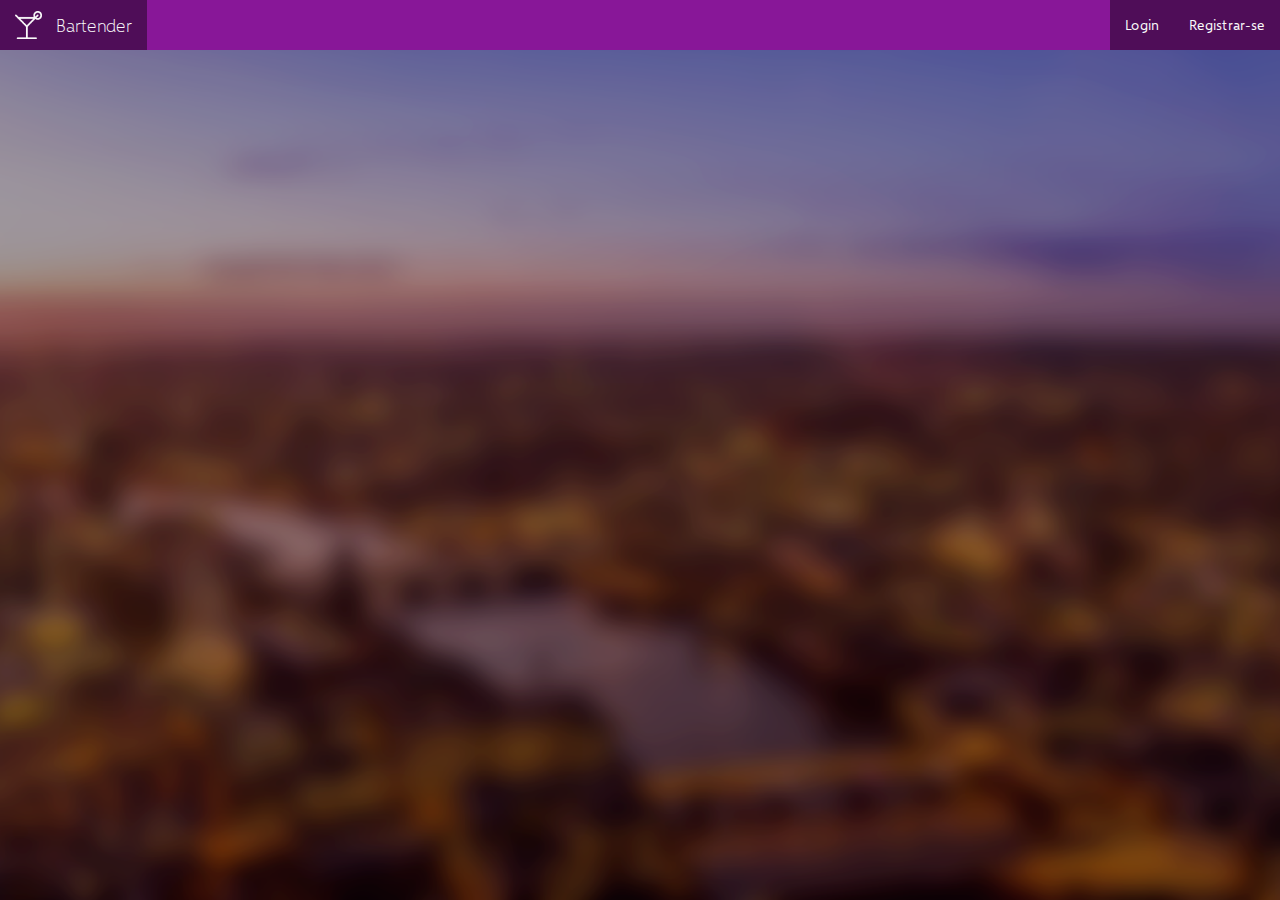
<file: index.html>
<!DOCTYPE html>
<html lang="en
">

<head>
    <meta charset="utf-8">
    <meta http-equiv="X-UA-Compatible" content="IE=edge">
    <meta name="viewport" content="width=device-width, initial-scale=1">
    <!-- The above 3 meta tags *must* come first in the head; any other head content must come *after* these tags -->
    <title>Bartender</title>
    <!-- Bootstrap -->
    <link href="stylesheets/styles-mainpage.css" rel="stylesheet">
    <!-- HTML5 shim and Respond.js for IE8 support of HTML5 elements and media queries -->
    <!-- WARNING: Respond.js doesn't work if you view the page via file:// -->
    <!--[if lt IE 9]>
      <script src="https://oss.maxcdn.com/html5shiv/3.7.2/html5shiv.min.js"></script>
      <script src="https://oss.maxcdn.com/respond/1.4.2/respond.min.js"></script>
    <![endif]-->
</head>

<body>
    <nav class="navbar navbar-default navbar-fixed-top">
        <div class="container-fluid">
            <!-- Brand and toggle get grouped for better mobile display -->
            <div class="navbar-header">
                <button type="button" class="navbar-toggle collapsed" data-toggle="collapse" data-target="#bs-example-navbar-collapse-1" aria-expanded="false">
                    <span class="sr-only">Toggle navigation</span>
                    <span class="icon-bar"></span>
                    <span class="icon-bar"></span>
                    <span class="icon-bar"></span>
                </button>
                <a class="navbar-brand" href="#">
                    <img class="brandlogo" alt="Bartender" src="./images/icons/BartenderLogo.png">
                </a>
                <a class="navbar-brand" href="#">Bartender</a>
            </div>
            <!-- Collect the nav links, forms, and other content for toggling -->
            <div class="collapse navbar-collapse" id="bs-example-navbar-collapse-1">
                <ul class="nav navbar-nav navbar-right">
                    <li><a href="#" data-toggle="modal" data-target="#modalLogin">Login</a></li>
                    <li><a href="#" data-toggle="modal" data-target="#modalRegister">Registrar-se</a></li>
                </ul>
            </div>
            <!-- /.navbar-collapse -->
        </div>
        <!-- /.container-fluid -->
    </nav>
    <div id="modalLogin" class="modal fade" tabindex="-1" role="dialog">
        <div class="modal-dialog">
            <div class="modal-content">
                <div class="modal-header">
                    <button type="button" class="close" data-dismiss="modal" aria-label="Close"><span aria-hidden="true">&times;</span></button>
                    <h4 class="modal-title">Faça seu login</h4>
                </div>
                <div class="modal-body">
                    <form action="dashboard.html" role="form" id="loginForm">
                        <div class="form-group">
                            <label for="email">Email:</label>
                            <input type="email" class="form-control" id="email">
                        </div>
                        <div class="form-group">
                            <label for="pwd">Senha:</label>
                            <input type="password" class="form-control" id="pwd">
                        </div>
                    </form>
                </div>
                <div class="modal-footer">
                    <button type="submit" class="btn modal-button" form="loginForm" value="Submit">Confirmar</button>
                </div>
            </div>
        </div>
    </div>
    <div id="modalRegister" class="modal fade" tabindex="-1" role="dialog">
        <div class="modal-dialog">
            <div class="modal-content">
                <div class="modal-header">
                    <button type="button" class="close" data-dismiss="modal" aria-label="Close"><span aria-hidden="true">&times;</span></button>
                    <h4 class="modal-title">Registre-se agora no Bartender!</h4>
                </div>
                <div class="modal-body">
                    <form action="dashboard.html" role="form" id="registrationForm">
                        <div class="checkbox">
                            <label>
                                <input type="checkbox">Sou um bartender</label>
                        </div>
                        <div class="form-group">
                            <label for="name">Nome:</label>
                            <input type="text" class="form-control" id="name">
                        </div>
                        <div class="form-group">
                            <label for="email">Email:</label>
                            <input type="email" class="form-control" id="email">
                        </div>
                        <div class="form-group">
                            <label for="cellphone">Celular:</label>
                            <input type="tel" class="form-control" id="cellphone">
                        </div>
                        <div class="form-group">
                            <label for="city">Cidade:</label>
                            <input type="text" class="form-control" id="city">
                        </div>
                        <div class="form-group">
                            <label for="cpf">CPF:</label>
                            <input type="text" class="form-control" id="cpf">
                        </div>
                        <div class="form-group">
                            <label for="pwd">Senha:</label>
                            <input type="password" class="form-control" id="pwd">
                        </div>
                        <div class="form-group">
                            <label for="cpwd">Confirmar senha:</label>
                            <input type="password" class="form-control" id="cpwd">
                        </div>
                    </form>
                </div>
                <div class="modal-footer">
                    <button type="submit" class="btn modal-button" form="registrationForm" value="Submit">Confirmar</button>
                </div>
            </div>
        </div>
    </div>
    <div class="onehundredpercent">
        <div class="row vertical-center">
            <div class="col-xs-12 text-center">
                <img class="box fade-in one brandlogo_mainbody" alt="Bartender" src="./images/icons/BartenderLogo.png" />
                <h1 class="box fade-in one">Bartender</h1>
                <h2 class="box fade-in two">A noite está apenas começando!</h2>
                <a class="registrationbutton box fade-in three" href="#" data-toggle="modal" data-target="#modalRegister">Registre-se agora</a>
            </div>
        </div>
    </div>
    <!-- jQuery (necessary for Bootstrap's JavaScript plugins) -->
    <script src="https://ajax.googleapis.com/ajax/libs/jquery/1.11.3/jquery.min.js"></script>
    <!-- Include all compiled plugins (below), or include individual files as needed -->
    <script src="javascripts/bootstrap.min.js"></script>
</body>

</html>
</file>
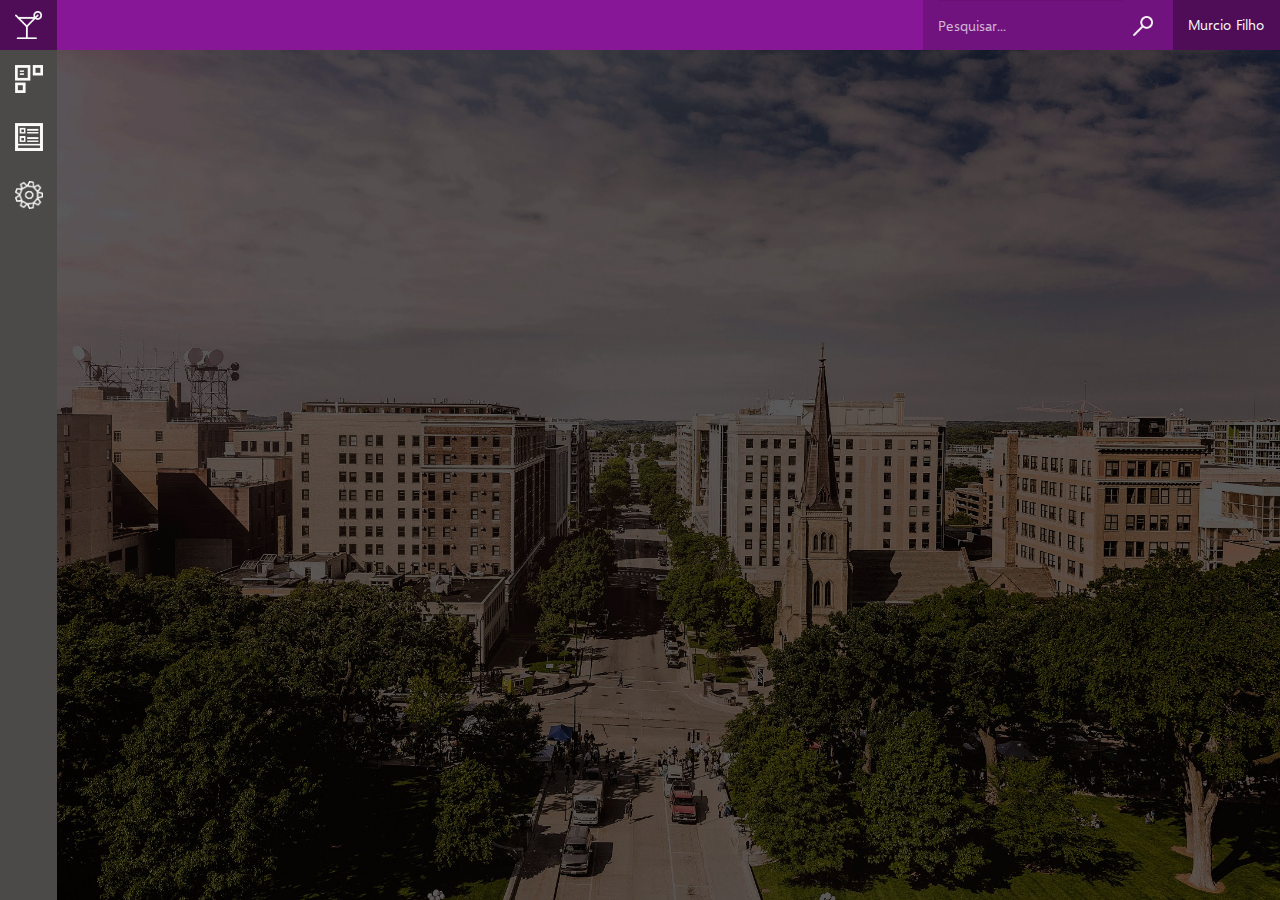
<file: bartender.html>
<!DOCTYPE html>
<html lang="en
">

<head>
    <meta charset="utf-8">
    <meta http-equiv="X-UA-Compatible" content="IE=edge">
    <meta name="viewport" content="width=device-width, initial-scale=1">
    <!-- The above 3 meta tags *must* come first in the head; any other head content must come *after* these tags -->
    <title>Bartender</title>
    <!-- Bootstrap -->
    <link href="stylesheets/styles-network.css" rel="stylesheet">
    <!-- HTML5 shim and Respond.js for IE8 support of HTML5 elements and media queries -->
    <!-- WARNING: Respond.js doesn't work if you view the page via file:// -->
    <!--[if lt IE 9]>
  <script src="https://oss.maxcdn.com/html5shiv/3.7.2/html5shiv.min.js"></script>
  <script src="https://oss.maxcdn.com/respond/1.4.2/respond.min.js"></script>
  <![endif]-->
</head>
<style type="text/css">
body {
    padding-top: 50px;
    background-image: url('./images/backgrounds/219H.jpg');
    background-position: center center;
    background-repeat: no-repeat;
    background-attachment: fixed;
    background-size: cover;
}
</style>

<body>
    <nav class="navbar navbar-default navbar-fixed-top">
        <div class="container-fluid">
            <!-- Brand and toggle get grouped for better mobile display -->
            <div class="navbar-header">
                <button type="button" class="navbar-toggle collapsed" data-toggle="collapse" data-target="#bs-example-navbar-collapse-1" aria-expanded="false">
                    <span class="sr-only">Toggle navigation</span>
                    <span class="icon-bar"></span>
                    <span class="icon-bar"></span>
                    <span class="icon-bar"></span>
                </button>
                <a class="navbar-brand" href="#menu-toggle" id="menu-toggle">
                    <img class="brandlogo" alt="Bartender" src="./images/icons/BartenderLogo.png">
                </a>
            </div>
            <!-- Collect the nav links, forms, and other content for toggling -->
            <div class="collapse navbar-collapse" id="bs-example-navbar-collapse-1">
                <ul class="nav navbar-nav navbar-right">
                    <form class="navbar-form" role="search">
                        <div class="form-group">
                            <input type="text" class="form-control" placeholder="Pesquisar...">
                        </div>
                        <button type="submit" class="btn btn-default btn-navsearch"><img alt="Pesquisar" src="./images/icons/searchIcon.png" /></button>
                    </form>
                    <li class="dropdown">
                        <a href="#" class="dropdown-toggle" data-toggle="dropdown" role="button" aria-haspopup="true" aria-expanded="false">Murcio Filho</a>
                        <ul class="dropdown-menu">
                            <li><a href="#">Configurações da conta</a></li>
                            <li><a href="index.html">Logout</a></li>
                        </ul>
                    </li>
                </ul>
            </div>
            <!-- /.navbar-collapse -->
        </div>
        <!-- /.container-fluid -->
    </nav>
    <div id="wrapper">
        <!-- Sidebar -->
        <div id="sidebar-wrapper">
            <ul class="sidebar-nav">
                <li>
                    <a href="./dashboard.html"><img class="sidebar-menuentry" alt="Dashboard" src="./images/icons/dashboardIcon.png" /></a>
                </li>
                <li>
                    <a href="./list.html"><img class="sidebar-menuentry" alt="Listar Usuários" src="./images/icons/userlistIcon.png" /></a>
                </li>
                <li>
                    <a href="./config.html"><img class="sidebar-menuentry" alt="Configurações" src="./images/icons/configurationsIcon.png" /></a>
                </li>
            </ul>
        </div>
        <!-- /#sidebar-wrapper -->
        <!-- Page Content -->
        <div id="page-content-wrapper">
            <div class="container-fluid">
                <div class="row row-centered">
                    <div class="col-sm-12">
                        <img class="fade-in-left one profile-header-image" alt="" src="./images/icons/bartenderIcon.png" />
                        <p class="fade-in-left two profile-subheader-title">Winston Fairbanks</p>
                        <p class="fade-in-left two profile-subheader-subtitle">Um bartender apaixonado pelo que faz</p>
                    </div>
                </div>
                <div class="row row-centered profile-header-buttongroup">
                    <div class="col-sm-4">
                        <button class="fade-in-left three profile-header-button"><a class="profile-buttonlink" href="#" /><img class="profile-header-button-icon" alt="" src="./images/icons/locationIcon.png" /> Fortaleza, CE</a>
                        </button>
                    </div>
                    <div class="col-sm-4">
                        <button class="fade-in-left four profile-header-button"><a class="profile-buttonlink" href="#" /><img class="profile-header-button-icon" alt="" src="./images/icons/priceIcon.png" />R$300,00/Noite</a>
                        </button>
                    </div>
                    <div class="col-sm-4">
                        <button class="fade-in-left five profile-header-button"><a class="profile-buttonlink" href="#" /><img class="profile-header-button-icon" alt="" src="./images/icons/ratingIcon.png" />4.5/5</a>
                        </button>
                    </div>
                </div>
                <div class="row profile-bottom">
                    <div class="col-md-4">
                        <div class="fade-in-left six panel panel-default profile-panel">
                            <div class="panel-body profile-panel-body">
                                <div class="panel-metrotitle">
                                    Drinks
                                </div>
                                <div class="panel-details">
                                    <table>
                                        <tr>
                                            <td><img class="panel-detailsicon" alt="" src="./images/icons/drinkIcon.png" /></td>
                                            <td class="panel-afterdetailsicon">
                                                <a class="panel-afterdetailsicon-entity" href="#" data-toggle="modal" data-target="#modalDrink"><strong>Caipirinha suprema</strong></a>
                                                <p class="profile-drink-description">A caipirinha original! Feita com produtos selecionados e preparada carinhosamente com as melhores proporções possíveis! :)</a>
                                                </p>
                                                <a class="panel-afterdetailsicon-entity" href="#" data-toggle="modal" data-target="#modalDrink"><strong>Ver mais detalhes e avaliações</strong></a>
                                            </td>
                                        </tr>
                                        <tr>
                                            <td><img class="panel-detailsicon" alt="" src="./images/icons/drinkIcon.png" /></td>
                                            <td class="panel-afterdetailsicon">
                                                <a class="panel-afterdetailsicon-entity" href="#" data-toggle="modal" data-target="#modalDrink"><strong>Coquetel supremo</strong></a>
                                                <p class="profile-drink-description">Um coquetel diferente!</p>
                                                <a class="panel-afterdetailsicon-entity" href="#" data-toggle="modal" data-target="#modalDrink"><strong>Ver mais detalhes e avaliações</strong></a>
                                            </td>
                                        </tr>
                                    </table>
                                    <a class="panel-afterdetailsicon-entity" href="#" data-toggle="modal" data-target="#modalDrink"><strong>Ver outros drinks</strong></a>
                                </div>
                            </div>
                        </div>
                    </div>
                    <div class="col-md-4">
                        <div class="fade-in-left seven panel panel-default profile-panel">
                            <div class="panel-body">
                                <div class="panel-metrotitle">
                                    Contrato
                                </div>
                                <div class="panel-details profile-contract-panel">
                                    <table>
                                        <tr>
                                            <td>
                                                <h4>Data:</h4>
                                            </td>
                                            <td>
                                                <input class="profile-input-date" type="date" />
                                            </td>
                                        </tr>
                                    </table>
                                    <button class="profile-contract-button profile-header-button"><a class="profile-buttonlink" href="#" />Contratar</a>
                                    </button>
                                </div>
                            </div>
                        </div>
                    </div>
                    <div class="col-md-4">
                        <div class="fade-in-left eight panel panel-default profile-panel">
                            <div class="panel-body profile-panel-body">
                                <div class="panel-metrotitle">
                                    Avaliações
                                </div>
                                <div class="panel-details">
                                    <table>
                                        <tr>
                                            <td style="text-align: center"><img class="panel-detailsicon" alt="" src="./images/icons/userIcon.png" />
                                            <p><strong>Diana</strong></p></td>
                                            <td class="panel-afterdetailsicon">
                                                <a class="panel-afterdetailsicon-entity" href="#" data-toggle="modal" data-target="#modalDrink"><strong>Muito bom!</strong></a>
                                                <p>Gostei desse bartender! Se garante!</p>
                                                <p>Nota <strong>5/5</strong></p>
                                            </td>
                                        </tr>
                                        <tr>
                                            <td style="text-align: center"><img class="panel-detailsicon" alt="" src="./images/icons/userIcon.png" />
                                                <p><strong>Aleksey</strong></p>
                                            </td>
                                            <td class="panel-afterdetailsicon">
                                                <a class="panel-afterdetailsicon-entity" href="#" data-toggle="modal" data-target="#modalDrink"><strong>Excelente!</strong></a>
                                                <p>Ele é muito bom! Eu recomendo!</p>
                                                <p>Nota <strong>5/5</strong></p>
                                            </td>
                                        </tr>
                                    </table>
                                    <a class="panel-afterdetailsicon-entity" href="#" data-toggle="modal" data-target="#modalDrink"><strong>Ver outras avaliações</strong></a>
                                </div>
                            </div>
                        </div>
                    </div>
                </div>
            </div>
        </div>
        <!-- /#page-content-wrapper -->
    </div>
    <!-- jQuery (necessary for Bootstrap's JavaScript plugins) -->
    <script src="https://ajax.googleapis.com/ajax/libs/jquery/1.11.3/jquery.min.js"></script>
    <!-- Include all compiled plugins (below), or include individual files as needed -->
    <script src="javascripts/bootstrap.min.js"></script>
    <script src="javascripts/custom.js"></script>
</body>

</html>
</file>
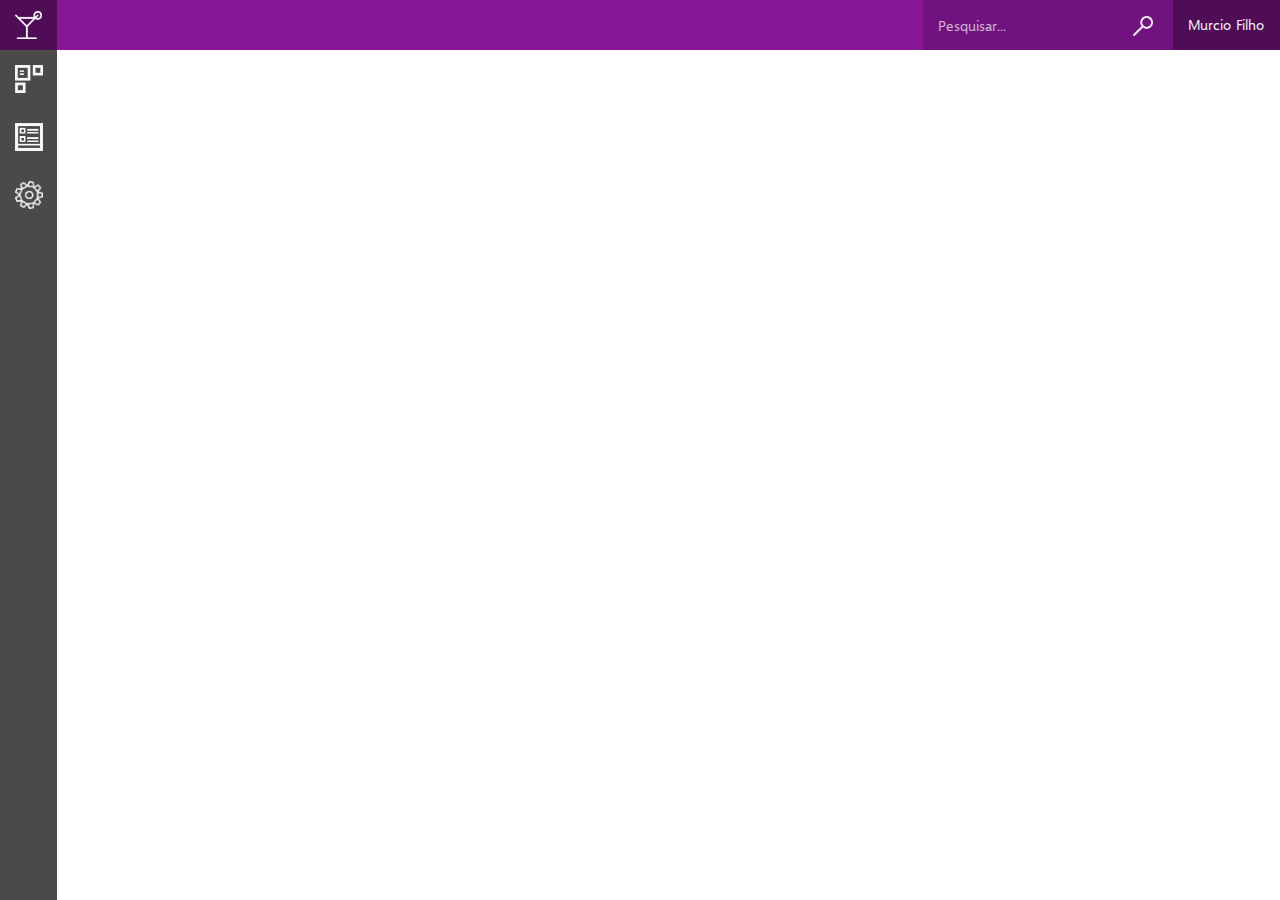
<file: config.html>
<!DOCTYPE html>
<html lang="en
">

<head>
    <meta charset="utf-8">
    <meta http-equiv="X-UA-Compatible" content="IE=edge">
    <meta name="viewport" content="width=device-width, initial-scale=1">
    <!-- The above 3 meta tags *must* come first in the head; any other head content must come *after* these tags -->
    <title>Configurações</title>
    <!-- Bootstrap -->
    <link href="stylesheets/styles-network.css" rel="stylesheet">
    <!-- HTML5 shim and Respond.js for IE8 support of HTML5 elements and media queries -->
    <!-- WARNING: Respond.js doesn't work if you view the page via file:// -->
    <!--[if lt IE 9]>
  <script src="https://oss.maxcdn.com/html5shiv/3.7.2/html5shiv.min.js"></script>
  <script src="https://oss.maxcdn.com/respond/1.4.2/respond.min.js"></script>
  <![endif]-->
</head>

<body>
    <nav class="navbar navbar-default navbar-fixed-top">
        <div class="container-fluid">
            <!-- Brand and toggle get grouped for better mobile display -->
            <div class="navbar-header">
                <button type="button" class="navbar-toggle collapsed" data-toggle="collapse" data-target="#bs-example-navbar-collapse-1" aria-expanded="false">
                    <span class="sr-only">Toggle navigation</span>
                    <span class="icon-bar"></span>
                    <span class="icon-bar"></span>
                    <span class="icon-bar"></span>
                </button>
                <a class="navbar-brand" href="#menu-toggle" id="menu-toggle">
                    <img class="brandlogo" alt="Bartender" src="./images/icons/BartenderLogo.png">
                </a>
            </div>
            <!-- Collect the nav links, forms, and other content for toggling -->
            <div class="collapse navbar-collapse" id="bs-example-navbar-collapse-1">
                <ul class="nav navbar-nav navbar-right">
                    <form class="navbar-form" role="search">
                        <div class="form-group">
                            <input type="text" class="form-control" placeholder="Pesquisar...">
                        </div>
                        <button type="submit" class="btn btn-default btn-navsearch"><img alt="Pesquisar" src="./images/icons/searchIcon.png" /></button>
                    </form>
                    <li class="dropdown">
                        <a href="#" class="dropdown-toggle" data-toggle="dropdown" role="button" aria-haspopup="true" aria-expanded="false">Murcio Filho</a>
                        <ul class="dropdown-menu">
                            <li><a href="#">Configurações da conta</a></li>
                            <li><a href="index.html">Logout</a></li>
                        </ul>
                    </li>
                </ul>
            </div>
            <!-- /.navbar-collapse -->
        </div>
        <!-- /.container-fluid -->
    </nav>
    <div id="wrapper">
        <!-- Sidebar -->
        <div id="sidebar-wrapper">
            <ul class="sidebar-nav">
                <li>
                    <a href="./dashboard.html"><img class="sidebar-menuentry" alt="Dashboard" src="./images/icons/dashboardIcon.png" /></a>
                </li>
                <li>
                    <a href="./list.html"><img class="sidebar-menuentry" alt="Listar Usuários" src="./images/icons/userlistIcon.png" /></a>
                </li>
                <li>
                    <a href="#"><img class="sidebar-menuentry" alt="Configurações" src="./images/icons/configurationsIcon.png" /></a>
                </li>
            </ul>
        </div>
        <!-- /#sidebar-wrapper -->
        <!-- Page Content -->
        <div id="page-content-wrapper">
            <div class="container-fluid">
            </div>
        </div>
        <!-- /#page-content-wrapper -->
    </div>
    <!-- jQuery (necessary for Bootstrap's JavaScript plugins) -->
    <script src="https://ajax.googleapis.com/ajax/libs/jquery/1.11.3/jquery.min.js"></script>
    <!-- Include all compiled plugins (below), or include individual files as needed -->
    <script src="javascripts/bootstrap.min.js"></script>
    <script src="javascripts/custom.js"></script>
</body>

</html>
</file>
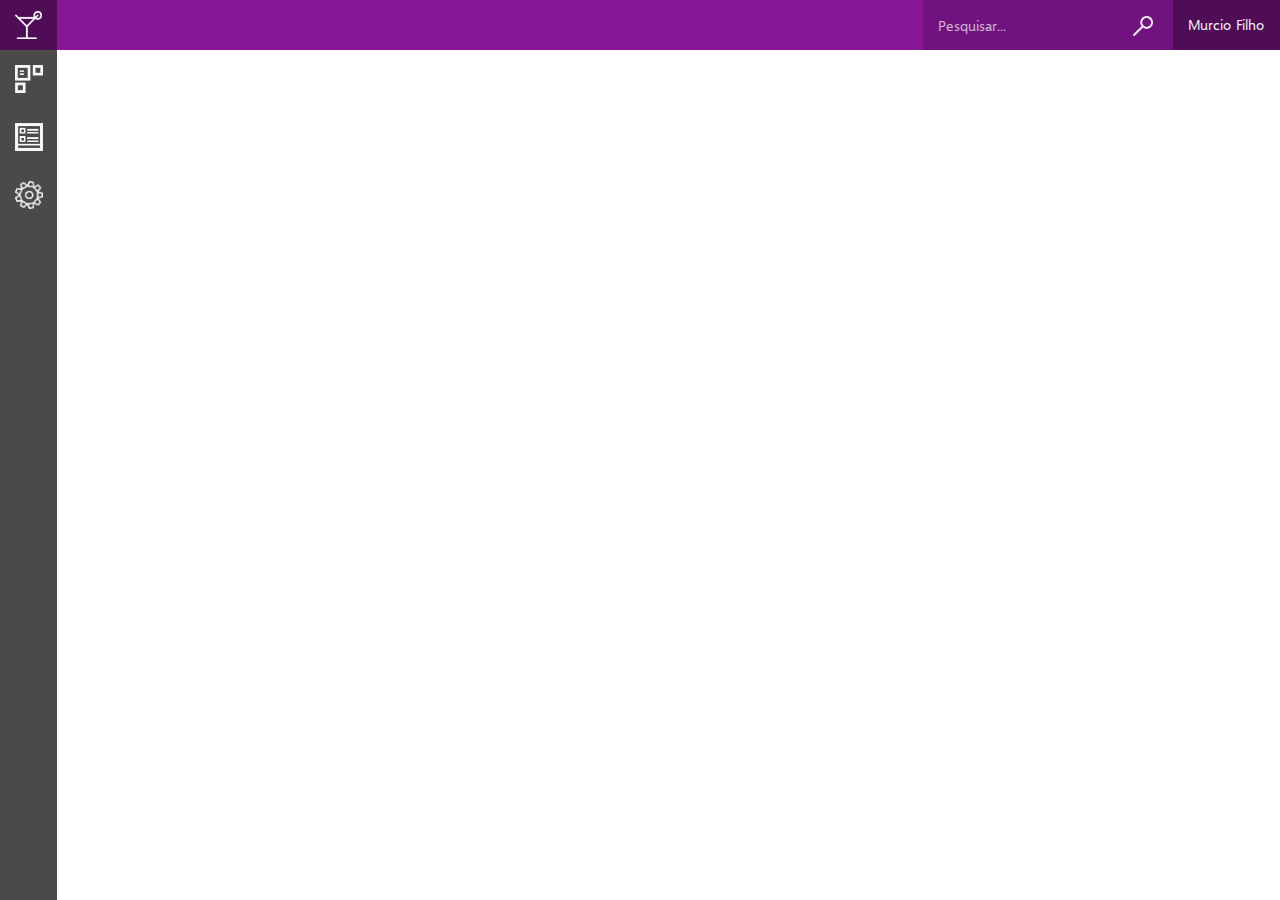
<file: dashboard.html>
<!DOCTYPE html>
<html lang="en
">

<head>
    <meta charset="utf-8">
    <meta http-equiv="X-UA-Compatible" content="IE=edge">
    <meta name="viewport" content="width=device-width, initial-scale=1">
    <!-- The above 3 meta tags *must* come first in the head; any other head content must come *after* these tags -->
    <title>Dashboard</title>
    <!-- Bootstrap -->
    <link href="stylesheets/styles-network.css" rel="stylesheet">
    <!-- HTML5 shim and Respond.js for IE8 support of HTML5 elements and media queries -->
    <!-- WARNING: Respond.js doesn't work if you view the page via file:// -->
    <!--[if lt IE 9]>
  <script src="https://oss.maxcdn.com/html5shiv/3.7.2/html5shiv.min.js"></script>
  <script src="https://oss.maxcdn.com/respond/1.4.2/respond.min.js"></script>
  <![endif]-->
</head>

<body>
    <nav class="navbar navbar-default navbar-fixed-top">
        <div class="container-fluid">
            <!-- Brand and toggle get grouped for better mobile display -->
            <div class="navbar-header">
                <button type="button" class="navbar-toggle collapsed" data-toggle="collapse" data-target="#bs-example-navbar-collapse-1" aria-expanded="false">
                    <span class="sr-only">Toggle navigation</span>
                    <span class="icon-bar"></span>
                    <span class="icon-bar"></span>
                    <span class="icon-bar"></span>
                </button>
                <a class="navbar-brand" href="#menu-toggle" id="menu-toggle">
                    <img class="brandlogo" alt="Bartender" src="./images/icons/BartenderLogo.png">
                </a>
            </div>
            <!-- Collect the nav links, forms, and other content for toggling -->
            <div class="collapse navbar-collapse" id="bs-example-navbar-collapse-1">
                <ul class="nav navbar-nav navbar-right">
                    <form class="navbar-form" role="search">
                        <div class="form-group">
                            <input type="text" class="form-control" placeholder="Pesquisar...">
                        </div>
                        <button type="submit" class="btn btn-default btn-navsearch"><img alt="Pesquisar" src="./images/icons/searchIcon.png" /></button>
                    </form>
                    <li class="dropdown">
                        <a href="#" class="dropdown-toggle" data-toggle="dropdown" role="button" aria-haspopup="true" aria-expanded="false">Murcio Filho</a>
                        <ul class="dropdown-menu">
                            <li><a href="#">Configurações da conta</a></li>
                            <li><a href="index.html">Logout</a></li>
                        </ul>
                    </li>
                </ul>
            </div>
            <!-- /.navbar-collapse -->
        </div>
        <!-- /.container-fluid -->
    </nav>
    <div id="modalDrink" class="modal fade" tabindex="-1" role="dialog">
        <div class="modal-dialog">
            <div class="modal-content">
                <div class="modal-header">
                    <button type="button" class="close" data-dismiss="modal" aria-label="Close"><span aria-hidden="true">&times;</span></button>
                    <h4 class="modal-title">Drink</h4>
                </div>
                <div class="modal-body">
                </div>
            </div>
        </div>
    </div>
    <div id="wrapper">
        <!-- Sidebar -->
        <div id="sidebar-wrapper">
            <ul class="sidebar-nav">
                <li>
                    <a href="#"><img class="sidebar-menuentry" alt="Dashboard" src="./images/icons/dashboardIcon.png" /></a>
                </li>
                <li>
                    <a href="./list.html"><img class="sidebar-menuentry" alt="Listar Usuários" src="./images/icons/userlistIcon.png" /></a>
                </li>
                <li>
                    <a href="./config.html"><img class="sidebar-menuentry" alt="Configurações" src="./images/icons/configurationsIcon.png" /></a>
                </li>
            </ul>
        </div>
        <!-- /#sidebar-wrapper -->
        <!-- Page Content -->
        <div id="page-content-wrapper">
            <div class="container-fluid">
                <div class="row">
                    <div class="col-sm-4">
                        <div class="fade-in-left one panel panel-default">
                            <div class="panel-body">
                                <div class="panel-metrotitle">
                                    Seja bem-vindo, Murcio Filho!
                                </div>
                                <div class="panel-details">
                                    <p><strong>Última vez logado: </strong>20 de Abril de 2016</p>
                                    <p><strong>Última reserva de bartender: </strong>Fortaleza, 1 de Janeiro de 2016, com Winston Fairbanks</p>
                                    <p><strong>Localização: </strong>Você está em <strong>Fortaleza, Ceará</strong>, encontramos 40 bartenders próximos a você.
                                        <p><strong>Demanda: </strong>Foram feitos 423 contratos nos últimos 30 dias</p>
                                </div>
                            </div>
                        </div>
                    </div>
                    <div class="col-sm-4">
                        <div class="fade-in-left two panel panel-default">
                            <div class="panel-body">
                                <div class="panel-metrotitle">
                                    Bartenders em destaque
                                </div>
                                <div class="panel-details">
                                    <table>
                                        <tr>
                                            <td><img class="panel-detailsicon" alt="" src="./images/icons/bartenderIcon.png" /></td>
                                            <td class="panel-afterdetailsicon">
                                                <a class="panel-afterdetailsicon-entity" href="./bartender.html"><strong>Winston Fairbanks</strong></a>
                                                <p>20 contratos no último mês</p>
                                                <p>95% de satisfação</p>
                                            </td>
                                        </tr>
                                        <tr>
                                            <td><img class="panel-detailsicon" alt="" src="./images/icons/bartenderIcon.png" /></td>
                                            <td class="panel-afterdetailsicon">
                                                <a class="panel-afterdetailsicon-entity" href="./bartender.html"><strong>Yustion Johnson</strong></a>
                                                <p>10 contratos no último mês</p>
                                                <p>90% de satisfação</p>
                                            </td>
                                        </tr>
                                        <tr>
                                            <td><img class="panel-detailsicon" alt="" src="./images/icons/bartenderIcon.png" /></td>
                                            <td class="panel-afterdetailsicon">
                                                <a class="panel-afterdetailsicon-entity" href="./bartender.html"><strong>Johanna Al'rak</strong></a>
                                                <p>8 contratos no último mês</p>
                                                <p>85% de satisfação</p>
                                            </td>
                                        </tr>
                                    </table>
                                </div>
                            </div>
                        </div>
                    </div>
                    <div class="col-sm-4">
                        <div class="fade-in-left three panel panel-default">
                            <div class="panel-body">
                                <div class="panel-metrotitle">
                                    Drinks em destaque
                                </div>
                                <div class="panel-details">
                                    <table>
                                        <tr>
                                            <td><img class="panel-detailsicon" alt="" src="./images/icons/drinkIcon.png" /></td>
                                            <td class="panel-afterdetailsicon">
                                                <a class="panel-afterdetailsicon-entity" href="#" data-toggle="modal" data-target="#modalDrink"><strong>Caipirinha suprema</strong></a>
                                                <p>de <a class="panel-afterdetailsicon-entity" href="./bartender.html">Winston Fairbanks</a></p>
                                                <p>Nota de <strong>5/5</strong> no último mês</p>
                                            </td>
                                        </tr>
                                        <tr>
                                            <td><img class="panel-detailsicon" alt="" src="./images/icons/drinkIcon.png" /></td>
                                            <td class="panel-afterdetailsicon">
                                                <a class="panel-afterdetailsicon-entity" href="#" data-toggle="modal" data-target="#modalDrink"><strong>Coquetel clássico</strong></a>
                                                <p>de <a class="panel-afterdetailsicon-entity" href="./bartender.html">Johanna Al'rak</a></p>
                                                <p>Nota de <strong>4.5/5</strong> no último mês</p>
                                            </td>
                                        </tr>
                                        <tr>
                                            <td><img class="panel-detailsicon" alt="" src="./images/icons/drinkIcon.png" /></td>
                                            <td class="panel-afterdetailsicon">
                                                <a class="panel-afterdetailsicon-entity" href="#" data-toggle="modal" data-target="#modalDrink"><strong>Vinho de laranja</strong></a>
                                                <p>de <a class="panel-afterdetailsicon-entity" href="./bartender.html">Yustion Johnson</a></p>
                                                <p>Nota de <strong>4.3/5</strong> no último mês</p>
                                            </td>
                                        </tr>
                                    </table>
                                </div>
                            </div>
                        </div>
                    </div>
                </div>
                <div class="row">
                    <div class="col-sm-4">
                        <div class="fade-in-left four panel panel-default">
                            <div class="panel-body">
                                <div class="panel-metrotitle">
                                    Localização
                                </div>
                                <div class="panel-details">
                                    <p>Você está em <a class="panel-afterdetailsicon-entity" href="#"><strong>Fortaleza</strong></a></p>
                                </div>
                            </div>
                        </div>
                    </div>
                    <div class="col-sm-4">
                        <div class="fade-in-left five panel panel-default">
                            <div class="panel-body">
                                <div class="panel-metrotitle">
                                    (Bartender) Demanda
                                </div>
                            </div>
                        </div>
                    </div>
                    <div class="col-sm-4">
                        <div class="fade-in-left six panel panel-default">
                            <div class="panel-body">
                                <div class="panel-metrotitle">
                                    (Bartender) Suas avaliações
                                </div>
                            </div>
                        </div>
                    </div>
                </div>
            </div>
        </div>
        <!-- /#page-content-wrapper -->
    </div>
    <!-- jQuery (necessary for Bootstrap's JavaScript plugins) -->
    <script src="https://ajax.googleapis.com/ajax/libs/jquery/1.11.3/jquery.min.js"></script>
    <!-- Include all compiled plugins (below), or include individual files as needed -->
    <script src="javascripts/bootstrap.min.js"></script>
    <script src="javascripts/custom.js"></script>
</body>

</html>
</file>
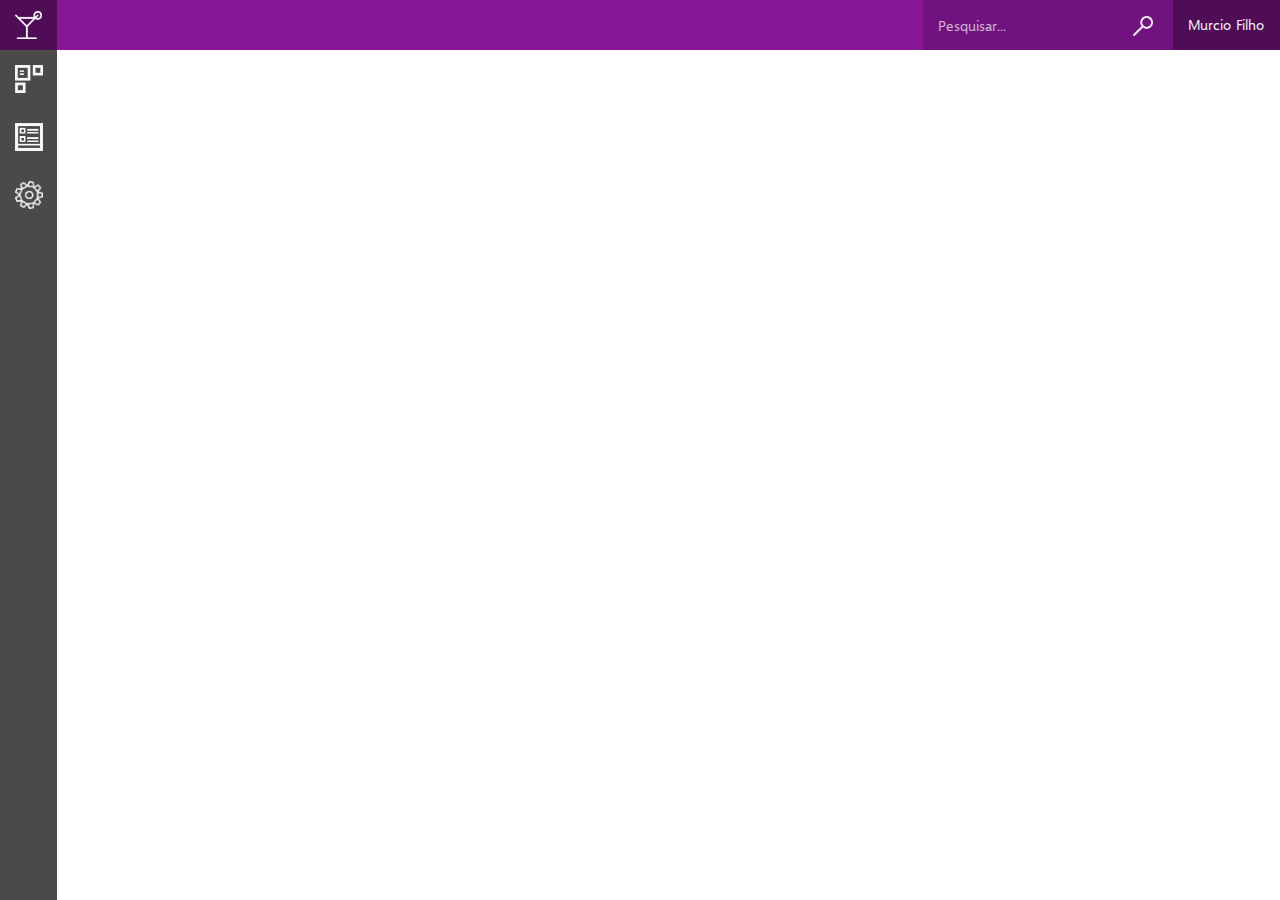
<file: list.html>
<!DOCTYPE html>
<html lang="en
">

<head>
    <meta charset="utf-8">
    <meta http-equiv="X-UA-Compatible" content="IE=edge">
    <meta name="viewport" content="width=device-width, initial-scale=1">
    <!-- The above 3 meta tags *must* come first in the head; any other head content must come *after* these tags -->
    <title>Lista</title>
    <!-- Bootstrap -->
    <link href="stylesheets/styles-network.css" rel="stylesheet">
    <!-- HTML5 shim and Respond.js for IE8 support of HTML5 elements and media queries -->
    <!-- WARNING: Respond.js doesn't work if you view the page via file:// -->
    <!--[if lt IE 9]>
  <script src="https://oss.maxcdn.com/html5shiv/3.7.2/html5shiv.min.js"></script>
  <script src="https://oss.maxcdn.com/respond/1.4.2/respond.min.js"></script>
  <![endif]-->
</head>

<body>
    <nav class="navbar navbar-default navbar-fixed-top">
        <div class="container-fluid">
            <!-- Brand and toggle get grouped for better mobile display -->
            <div class="navbar-header">
                <button type="button" class="navbar-toggle collapsed" data-toggle="collapse" data-target="#bs-example-navbar-collapse-1" aria-expanded="false">
                    <span class="sr-only">Toggle navigation</span>
                    <span class="icon-bar"></span>
                    <span class="icon-bar"></span>
                    <span class="icon-bar"></span>
                </button>
                <a class="navbar-brand" href="#menu-toggle" id="menu-toggle">
                    <img class="brandlogo" alt="Bartender" src="./images/icons/BartenderLogo.png">
                </a>
            </div>
            <!-- Collect the nav links, forms, and other content for toggling -->
            <div class="collapse navbar-collapse" id="bs-example-navbar-collapse-1">
                <ul class="nav navbar-nav navbar-right">
                    <form class="navbar-form" role="search">
                        <div class="form-group">
                            <input type="text" class="form-control" placeholder="Pesquisar...">
                        </div>
                        <button type="submit" class="btn btn-default btn-navsearch"><img alt="Pesquisar" src="./images/icons/searchIcon.png" /></button>
                    </form>
                    <li class="dropdown">
                        <a href="#" class="dropdown-toggle" data-toggle="dropdown" role="button" aria-haspopup="true" aria-expanded="false">Murcio Filho</a>
                        <ul class="dropdown-menu">
                            <li><a href="#">Configurações da conta</a></li>
                            <li><a href="index.html">Logout</a></li>
                        </ul>
                    </li>
                </ul>
            </div>
            <!-- /.navbar-collapse -->
        </div>
        <!-- /.container-fluid -->
    </nav>
    <div id="wrapper">
        <!-- Sidebar -->
        <div id="sidebar-wrapper">
            <ul class="sidebar-nav">
                <li>
                    <a href="./dashboard.html"><img class="sidebar-menuentry" alt="Dashboard" src="./images/icons/dashboardIcon.png" /></a>
                </li>
                <li>
                    <a href="#"><img class="sidebar-menuentry" alt="Listar Usuários" src="./images/icons/userlistIcon.png" /></a>
                </li>
                <li>
                    <a href="./config.html"><img class="sidebar-menuentry" alt="Configurações" src="./images/icons/configurationsIcon.png" /></a>
                </li>
            </ul>
        </div>
        <!-- /#sidebar-wrapper -->
        <!-- Page Content -->
        <div id="page-content-wrapper">
            <div class="container-fluid">
            </div>
        </div>
        <!-- /#page-content-wrapper -->
    </div>
    <!-- jQuery (necessary for Bootstrap's JavaScript plugins) -->
    <script src="https://ajax.googleapis.com/ajax/libs/jquery/1.11.3/jquery.min.js"></script>
    <!-- Include all compiled plugins (below), or include individual files as needed -->
    <script src="javascripts/bootstrap.min.js"></script>
    <script src="javascripts/custom.js"></script>
</body>

</html>
</file>
